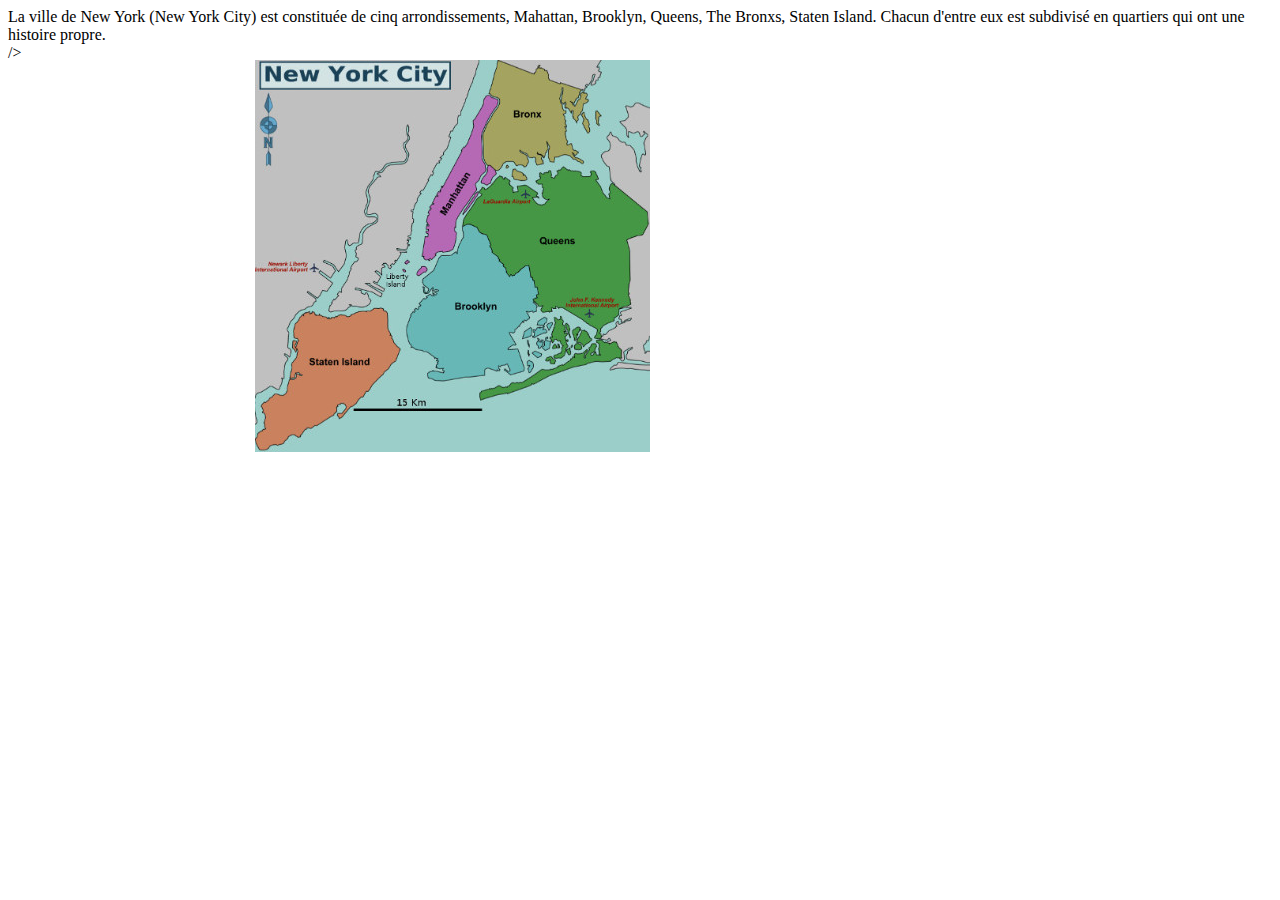
<file: NewYork/newyorkIncomplet/public_html/accueil.html>
<!DOCTYPE html>
<!--
To change this license header, choose License Headers in Project Properties.
To change this template file, choose Tools | Templates
and open the template in the editor.
-->
<html>
    <head>
        <title>TODO supply a title</title>
        <meta charset="UTF-8">
        <meta name="viewport" content="width=device-width, initial-scale=1.0">
        <link href="newyork.css" rel="stylesheet" type="text/css"/>
    </head>
    <body>
        <div>
            La ville de New York (New York City) est constituée de cinq arrondissements, Mahattan, Brooklyn, Queens, The Bronxs, Staten Island.
            Chacun d'entre eux est subdivisé en quartiers qui ont une histoire propre.
        </div>
        
        <!--   Image cliquable du plan   -->
        <div >
            <img id="imagePlan" src="plan500px.jpg" alt="Plan New York"   <!-- A compléter -->  />
        </div>

        <map name="map">
            <!--  Insérer la map    -->
        </map>

    </body>
</html>
</file>
<file: NewYork/newyorkIncomplet/public_html/newyork.css>
/*
To change this license header, choose License Headers in Project Properties.
To change this template file, choose Tools | Templates
and open the template in the editor.
*/
/* 
    Created on : 8 oct. 2017, 23:40:01
    Author     : Prof
*/

#entete{
    background-image: url('images/bando.jpg');
    background-size: 100% 100%;
    width: 100%;
    height: 22%;
    top: 0px;
    left: 0px;
    position: absolute;
    background-repeat: no-repeat;
    color: white;
    font-size: 40px;
    text-shadow: 2px 1px black;
    text-align: center;
}

#fond{
    background-image: url('images/fond.jpg');
    background-size: 100% 98%;
    width: 100%;
    height: 80%; 
    top: 155px;
    left: 0px;
    position: absolute;
    background-repeat: no-repeat;
    opacity: 0.4;
}

#drapeau{
    width: 15%;
    height: 20%; 
    top: 505px;
    left: 20px;
    position: absolute;
    opacity: 1;  
}

/****** Affichage du menu ********/
#menu{
    position: absolute;
    top: 200px;
    left: 30px;

}

#menu>li{

}













/*********** Fin Menu ********************/

#cadreCentral{
    position: absolute;
    top: 225px;
    width: 1000px ;
    height: 600px ;
    right: 50px;

}

/* Affichage image page accueil.html*/
#imagePlan{  
    position: absolute;
    top: 60px;
    left: 255px;  
}

/* Affichage image1 et image2 page strawberryFields.html*/
#image1StrawberryFields{
    background-image: url('???????????????');
    background-size: 100% 100%;
    width: 45%;
    height: 60%;
    position: absolute;
    top: 110px;
    left: 30px;
    background-repeat: no-repeat;  
    display: inline-block;
}

#image2StrawberryFields{
    
}

/* Affichage image page centralParkLePont.html*/
#imageLePont{
   
}

/* Affichage image1 et image2 page brooklyn.html*/
#image1Brooklyn{
    
}

#image2Brooklyn{
    
}

/* Affichage image1, image2 et image3 page statueDeLaLiberte.html*/





/* Affichage image page vueSurManhattan.html*/




.Accueil{
    list-style-type: none;
}

.CentralPark{
    list-style-type: none;
}

.Brooklyn{
    list-style-type: none;
}

.LibertyIsland{
    list-style-type: none;
}

.Strawberry{
    list-style-type: none;
}

.Lepont{
    list-style-type: none;
}

.Statue{
    list-style-type: none;
}

.Vue{
    list-style-type: none;
}

.Accueil:hover{
    
}
</file>
